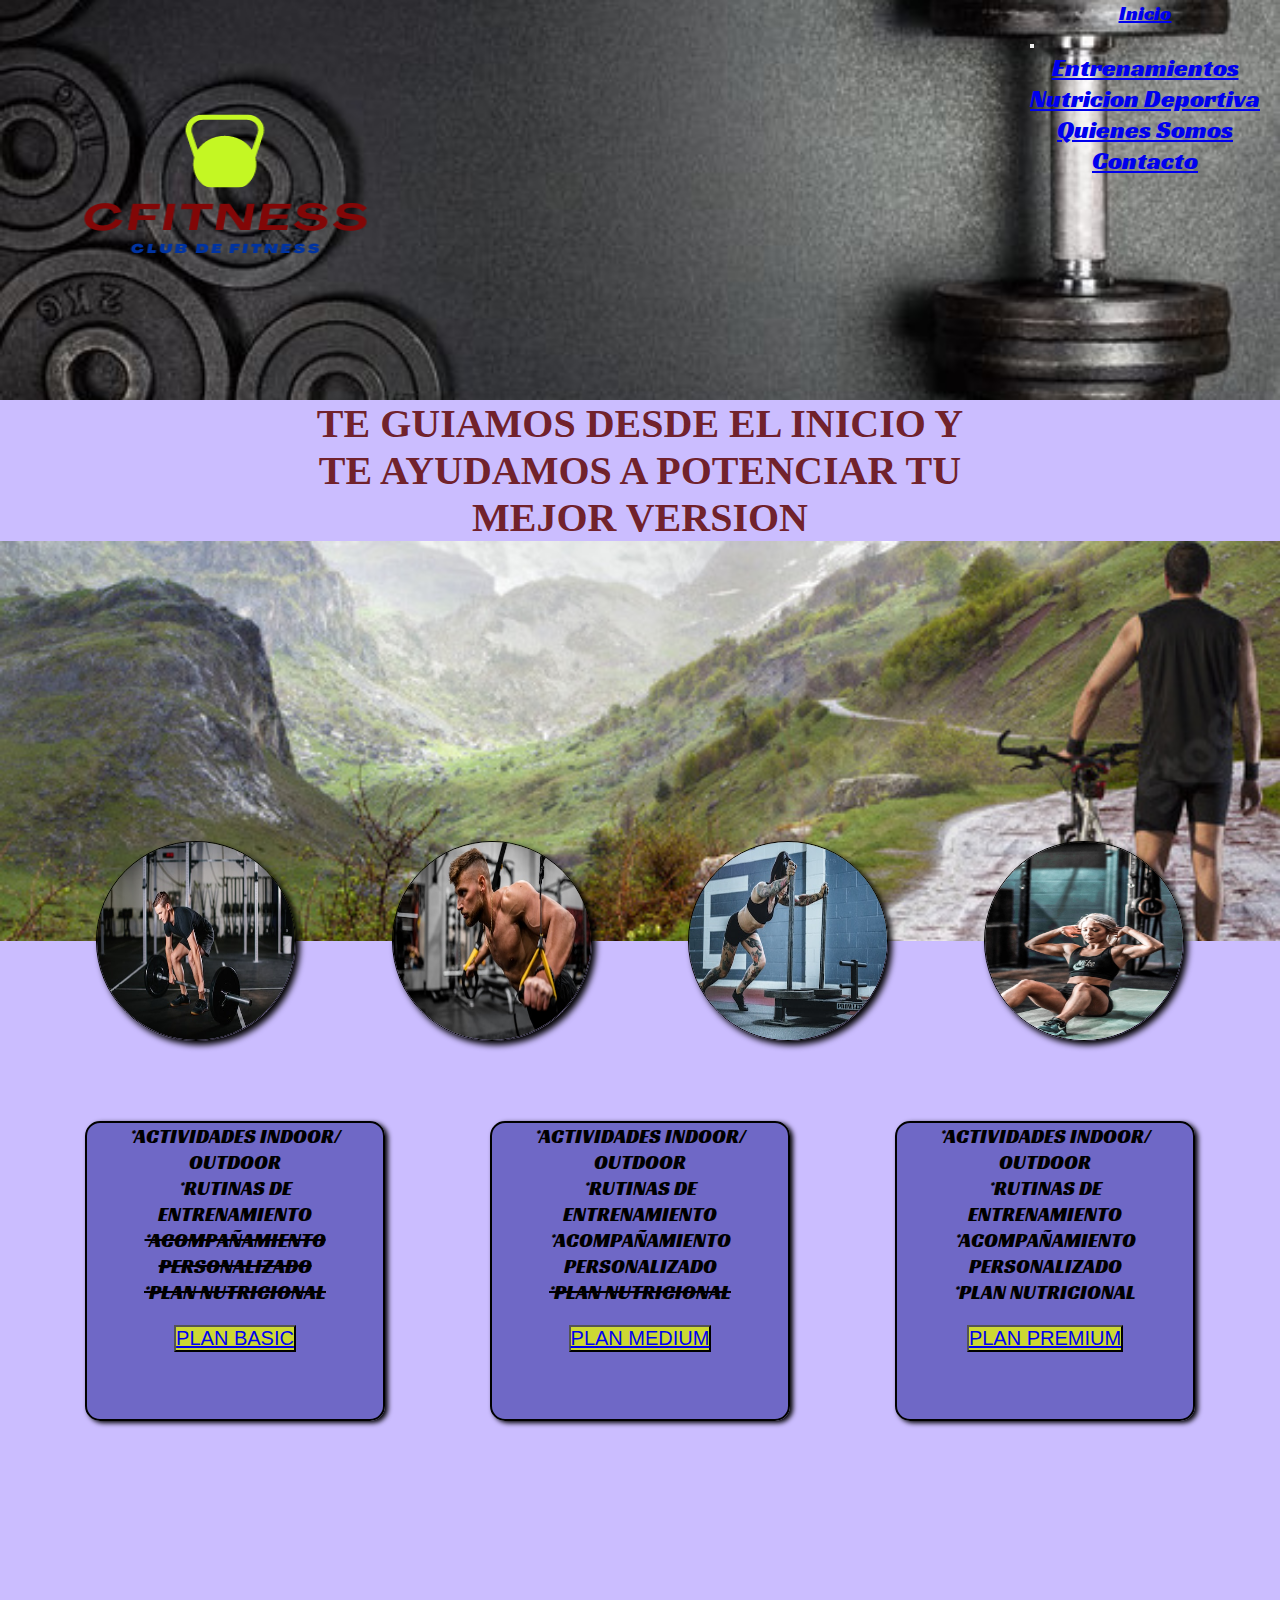
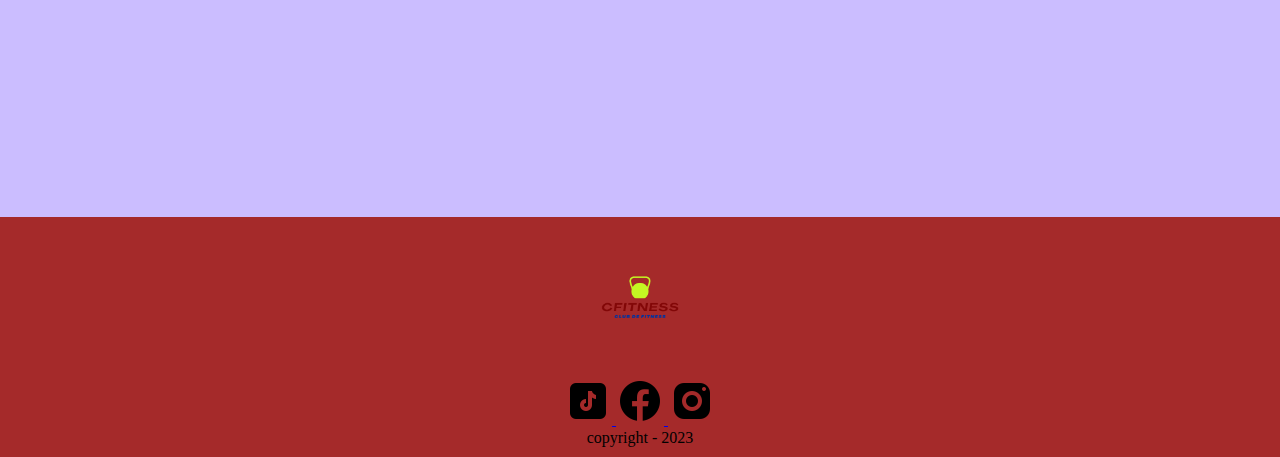
<file: index.html>
<!DOCTYPE html>
<html lang="en">
<head>
    <meta charset="UTF-8">
    <meta name="viewport" content="width=device-width, initial-scale=1.0">
    <meta name="keywords" content="Deporte, ejercicios, correr, trotar, gym, entrenador personal, entrenamiento personalizado">
    <meta name="description" content="Nuestra plataforma ofrece programas deportivos personalizados, consejos de expertos y seguimiento integral y nutricional para ayudarte a alcanzar tus objetivos físicos.">
    <meta name="author" content="Celeste Ruiz">
    <meta name="copyright" content="Celeste Ruiz">
    <meta property="og:title" content="Cfitness">
    <meta property="og:site_name" content="Deporte Fitness">
    <meta property="og:url" content="https://cfitnesssport.000webhostapp.com/index.html">
    <meta property="og:description" content="¡Rutinas de ejercicios! ¡Nutrición Deportiva! ¡Entrenadores con atención personalizada! Conócenos y crea la mejor versión de ti.">
    <meta property="og:type" content="website">
    <meta property="og:image" content="https://www.madridiario.es/fotos/1/251274_unnamed-2022-02-23t104201-201_thumb_722.jpg">
    <title>Inicio | Cfitness</title>
    <link rel="stylesheet" href="https://cdn.jsdelivr.net/npm/bootstrap@5.3.1/dist/css/bootstrap.min.css" rel="stylesheet" integrity="sha384-4bw+/aepP/YC94hEpVNVgiZdgIC5+VKNBQNGCHeKRQN+PtmoHDEXuppvnDJzQIu9" crossorigin="anonymous">
    <link rel="stylesheet" href="./css/style.css">
    <link rel="shortcut icon" href="./assets/imagenes/iconito.png" type="image/x-icon">
</head>     
<body>
        <header>
            <div>
                <img src="./assets/imagenes/Fitness para todos (2).png" alt="">
            </div>
            <nav class="navbar navbar-expand-lg ">
                <div class="container-fluid">
                <a href="index.html">Inicio</a>
                <button class="navbar-toggler" type="button" data-bs-toggle="collapse" data-bs-target="#navbarNav" aria-controls="navbarNav" aria-expanded="false" aria-label="Toggle navigation">
                    <span class="navbar-toggler-icon"></span>
                </button>
                <div class="collapse navbar-collapse" id="navbarNav">
                    <ul class="navbar-nav">
                <li class="nav-item">
                        <a class="nav-link" aria-current="page" href="./pages/entrenamientos.html">Entrenamientos</a>
                </li>
                <li class="nav-item">
                        <a class="nav-link" href="./pages/nutricion-deportiva.html">Nutricion Deportiva</a>
                </li>
                <li class="nav-item">
                        <a class="nav-link" href="./pages/quienes-somos.html">Quienes Somos</a>
                </li>
                <li class="nav-item">
                    <a class="nav-link" href="./pages/quienes-somos.html">Contacto</a>
                </li>
                    </ul>
                </div>
                </div>
            </nav>
        </header>
        <main>
            <section>
            <h1>TE GUIAMOS DESDE EL INICIO Y <br> TE AYUDAMOS A POTENCIAR TU <br> MEJOR VERSION</h1>
            </section>
            <section>
                <div class="fondoUno">
                    <div class="flexRedondo">
                        <img src="./assets/imagenes/photo-1605296867424-35fc25c9212a.jpeg" alt="Resistencia ">
                        <img src="./assets/imagenes/photo-1581009137042-c552e485697a.jpeg" alt="Rendimiento ">
                        <img src="./assets/imagenes/photo-1533681904393-9ab6eee7e408.jpeg" alt="Flexibilidad">
                        <img src="./assets/imagenes/photo-1624513764370-f29d72dc4e19.jpeg" alt="Constancia">
                    </div>
                </div>
            </section>

            <section class="cardContainer">
                    <div class="card">
                        <p>*ACTIVIDADES INDOOR/<br>OUTDOOR</p>
                        <p>*RUTINAS DE<br>ENTRENAMIENTO</p>
                        <p class="tachadoUno">*ACOMPAÑAMIENTO PERSONALIZADO</p>
                        <p class="tachadoUno">*PLAN NUTRICIONAL</p>
                        <button><a href="./pages/404.html" target="_self">PLAN BASIC</a></button>
                    </div>
                    
                    <div class="card">
                        <p>*ACTIVIDADES INDOOR/<br>OUTDOOR</p>
                        <p>*RUTINAS DE<br>ENTRENAMIENTO</p>
                        <p>*ACOMPAÑAMIENTO PERSONALIZADO</p>
                        <p class="tachadoUno">*PLAN NUTRICIONAL</p>
                        <button><a href="https://www.youtube.com/watch?v=Z3-Ulb8iBA4" target="_blank">PLAN MEDIUM</a></button>
                    </div>

                    <div class="card">
                        <p>*ACTIVIDADES INDOOR/<br>OUTDOOR</p>
                        <p>*RUTINAS DE<br>ENTRENAMIENTO</p>
                        <p>*ACOMPAÑAMIENTO PERSONALIZADO</p>
                        <p>*PLAN NUTRICIONAL</p>
                        <button><a href="https://www.youtube.com/watch?v=t3SuwL6GOxk&t=10s" target="_blank">PLAN PREMIUM</a></button>
                    </div>
            </section>
                    <div class="iframeIndex">
                        <iframe style="border-radius:12px" src="https://open.spotify.com/embed/track/6tC2iHfUlzB2W4ntXXL2BH?utm_source=generator" width="100%" height="352" frameBorder="0" allowfullscreen="" allow="autoplay; clipboard-write; encrypted-media; fullscreen; picture-in-picture" loading="lazy"></iframe>
                    </div>
        </main> 
        <footer>
            <section class="footer">
                <img  src="./assets/imagenes/Fitness para todos (2).png" alt="Cfitness" class="footerLogo">
                <a href="https://www.tiktok.com/@celesteruiiiz?lang=es" target="_blank">
                    <img src="./assets/imagenes/tiktok.png" alt="tik tok">
                </a>
                <a href="https://www.facebook.com/groups/1439436422962868" target="_blank">
                    <img src="./assets/imagenes/facebook-new.png" alt="Facebook">
                </a>
                <a href="https://www.instagram.com/corbacholife/" target="_blank">
                    <img src="./assets/imagenes/instagram-new.png" alt="Instagram">
                </a>
                <p>copyright - 2023</p>
            </section>
                
        </footer>
        <script src="https://cdn.jsdelivr.net/npm/@popperjs/core@2.11.8/dist/umd/popper.min.js" integrity="sha384-I7E8VVD/ismYTF4hNIPjVp/Zjvgyol6VFvRkX/vR+Vc4jQkC+hVqc2pM8ODewa9r" crossorigin="anonymous"></script>
        <script src="https://cdn.jsdelivr.net/npm/bootstrap@5.3.1/dist/js/bootstrap.min.js" integrity="sha384-Rx+T1VzGupg4BHQYs2gCW9It+akI2MM/mndMCy36UVfodzcJcF0GGLxZIzObiEfa" crossorigin="anonymous"></script>
</body>
</html>
</file>
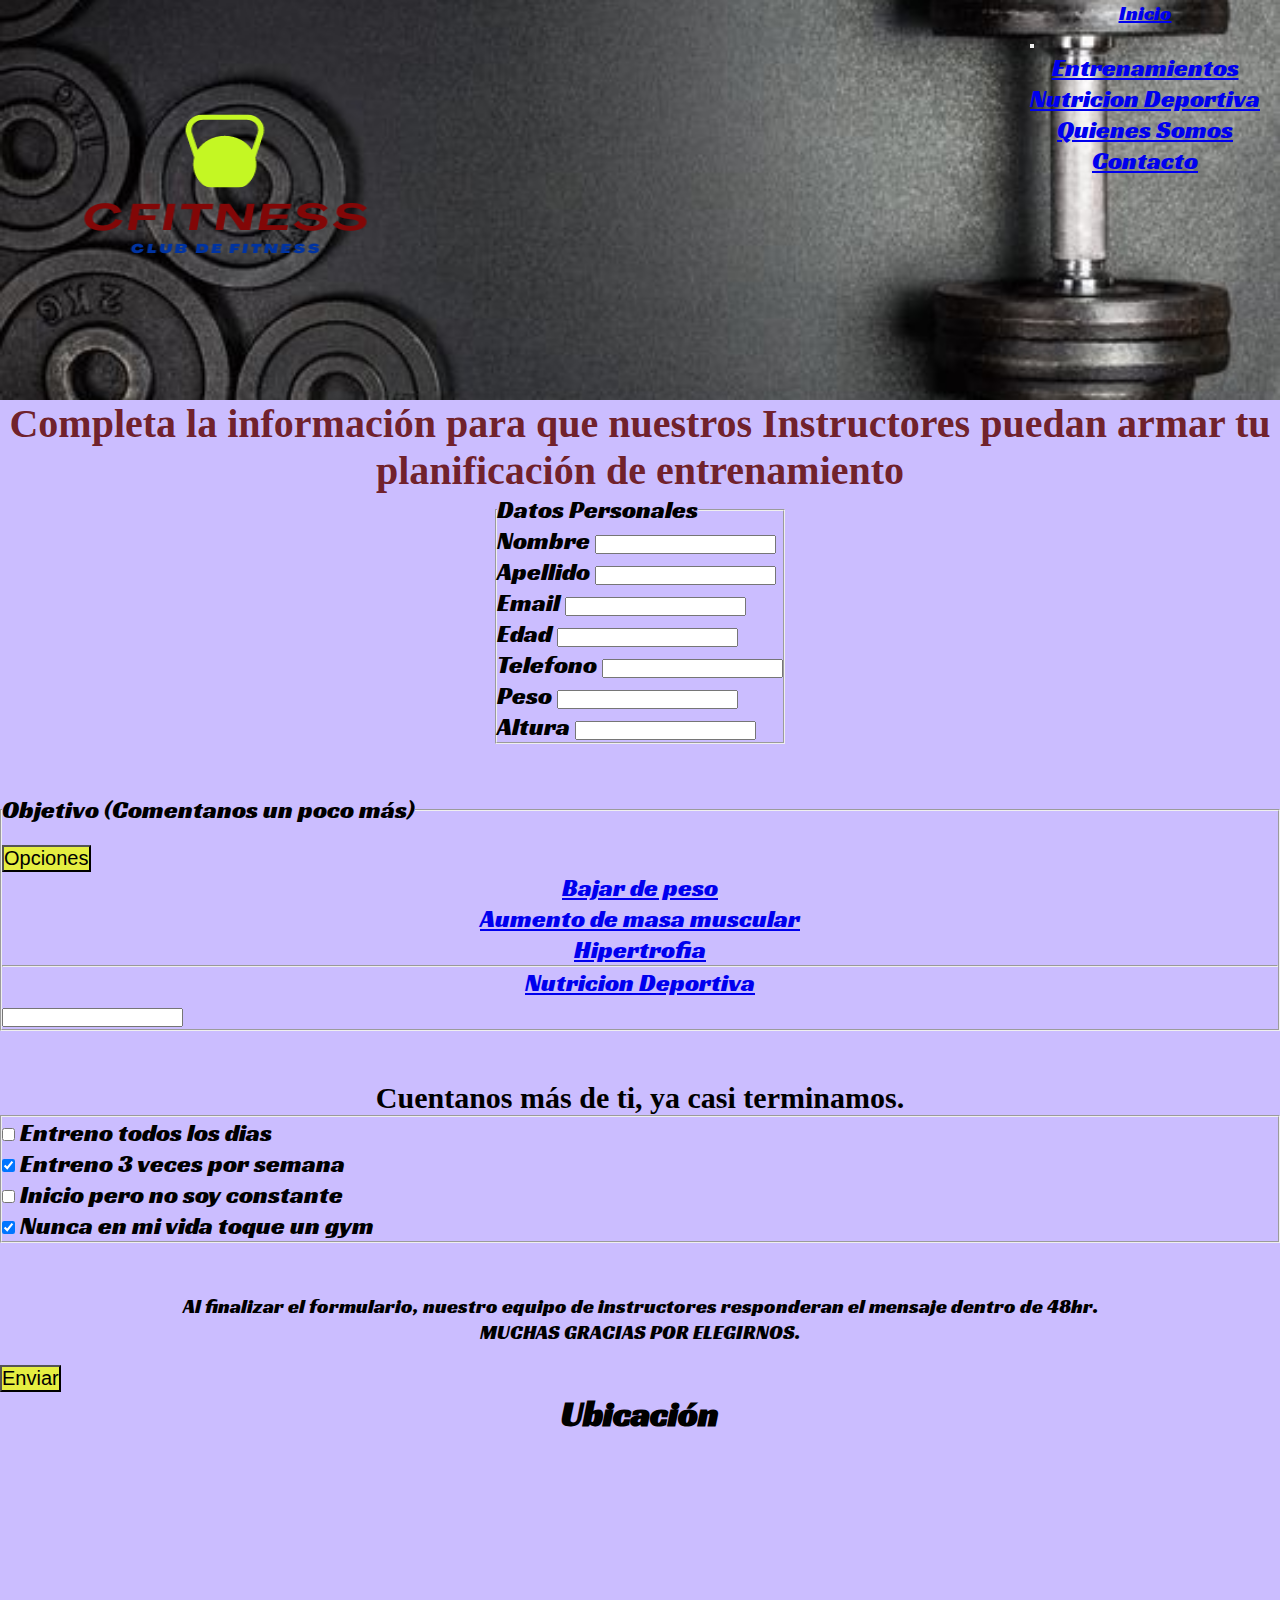
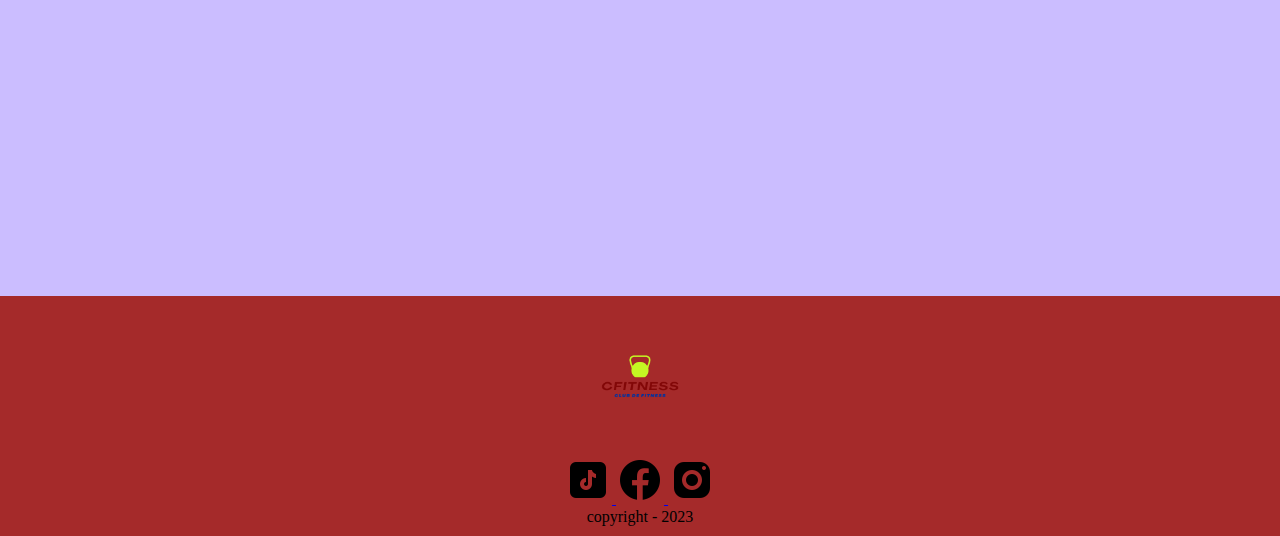
<file: pages/contacto.html>
<!DOCTYPE html>
<html lang="en">
<head>
    <meta charset="UTF-8">
    <meta name="viewport" content="width=device-width, initial-scale=1.0">
    <meta name="keywords" content="planificacion de entrenamiento, plan de ejercicios, datos fisicos, objetivos fisicos">
    <meta name="description" content="¡Conéctate con nosotros y da el primer paso hacia tu transformación fitness! ">
    <meta name="author" content="Celeste Ruiz"> 
    <meta name="copyright" content="Celeste Ruiz">
    <meta property="og:title" content="Cfitness">
    <meta property="og:site_name" content="Cfitness Sport | Contacto">
    <meta property="og:url" content="https://cfitnesssport.000webhostapp.com/pages/contacto.html">
    <meta property="og:description" content="Contáctanos e iniciemos este camino del deporte de la mano de Profesionales.">
    <meta property="og:type" content="website">
    <meta property="og:image" content="https://media.istockphoto.com/id/1077291642/es/foto/pesas-de-gimnasio-con-metal-negro-pesa-1-kg-y-2kg-en-fondo-negro-con-espacio-de-copia.jpg?s=1024x1024&w=is&k=20&c=JuGifJyFSyHt3i9dUcUXGyq0UMA5Cm2yCG8oKTL_HTc=">
    <title>Contacto | Cfitness</title>
    <link rel="stylesheet" href="https://cdn.jsdelivr.net/npm/bootstrap@5.3.1/dist/css/bootstrap.min.css" rel="stylesheet" integrity="sha384-4bw+/aepP/YC94hEpVNVgiZdgIC5+VKNBQNGCHeKRQN+PtmoHDEXuppvnDJzQIu9" crossorigin="anonymous">
    <link rel="stylesheet" href="../css/style.css">
    <link rel="shortcut icon" href="../assets/imagenes/iconito.png" type="image/x-icon">
</head>
<body>
    <header>
        <div>
            <a href="../index.html">
                <img src="../assets/imagenes/Fitness para todos (2).png" alt="Logo">
            </a>
        </div>
            <nav class="navbar navbar-expand-lg ">
                <div class="container-fluid">
                <a href="../index.html">Inicio</a>
                <button class="navbar-toggler" type="button" data-bs-toggle="collapse" data-bs-target="#navbarNav" aria-controls="navbarNav" aria-expanded="false" aria-label="Toggle navigation">
                    <span class="navbar-toggler-icon"></span>
                </button>
                <div class="collapse navbar-collapse" id="navbarNav">
                    <ul class="navbar-nav">
                <li class="nav-item">
                        <a class="nav-link" aria-current="page" href="entrenamientos.html">Entrenamientos</a>
                </li>
                <li class="nav-item">
                        <a class="nav-link" href="nutricion-deportiva.html">Nutricion Deportiva</a>
                </li>
                <li class="nav-item">
                        <a class="nav-link" href="quienes-somos.html">Quienes Somos</a>
                </li>
                <li class="nav-item">
                    <a class="nav-link" href="contacto.html">Contacto</a>
                </li>
                    </ul>
                </div>
                </div>
            </nav>
    </header>
    <main>
        <h1>
            Completa la información para que nuestros Instructores puedan armar tu planificación de entrenamiento
        </h1>
            <form action="#" class="formularioUno">
            <fieldset>
                <legend>Datos Personales</legend>
                <div class="input-group">
                    <span class="input-group-text">Nombre</span>
                    <input type="text" aria-label="First name" class="form-control">
                    </div>
                    <div class="input-group">
                        <span class="input-group-text">Apellido</span>
                        <input type="text" aria-label="Last name" class="form-control">
                    </div>
                    <div class="input-group">
                        <span class="input-group-text">Email</span>
                        <input type="text" aria-label="First name" class="form-control">
                    </div>
                    <div class="input-group">
                        <span class="input-group-text">Edad</span>
                        <input type="text" aria-label="First name" class="form-control">
                    </div>
                    <div class="input-group">
                        <span class="input-group-text">Telefono</span>
                        <input type="text" aria-label="First name" class="form-control">
                    </div>
                    <div class="input-group">
                        <span class="input-group-text">Peso</span>
                        <input type="text" aria-label="First name" class="form-control">
                    </div>
                    <div class="input-group">
                        <span class="input-group-text">Altura</span>
                        <input type="text" aria-label="First name" class="form-control">
                    </div>
        </form>
            </fieldset>
        <form action="#" class="formularioDos ">
            <fieldset>
                <legend>Objetivo (Comentanos un poco más)</legend>
                <div class="input-group mb-3">
                    <button class="btn btn-outline-secondary dropdown-toggle" type="button" data-bs-toggle="dropdown" aria-expanded="false">Opciones</button>
                    <ul class="dropdown-menu">
                        <li><a class="dropdown-item" href="#">Bajar de peso</a></li>
                        <li><a class="dropdown-item" href="#">Aumento de masa muscular</a></li>
                        <li><a class="dropdown-item" href="#">Hipertrofia</a></li>
                        <li><hr class="dropdown-divider"></li>
                        <li><a class="dropdown-item" href="#">Nutricion Deportiva</a></li>
                    </ul>
                    <input type="text" class="form-control" aria-label="Text input with dropdown button">
                </div>
            </fieldset>         
        </form>
            <h2 class="cuentanosMas">Cuentanos más de ti, ya casi terminamos.</h2>
            <form action="#" class="formularioTres">
                <fieldset>
                    <div class="form-check form-switch">
                        <input class="form-check-input" type="checkbox" role="switch" id="flexSwitchCheckDefault">
                        <label class="form-check-label" for="flexSwitchCheckDefault">Entreno todos los dias</label>
                    </div>
                    <div class="form-check form-switch">
                        <input class="form-check-input" type="checkbox" role="switch" id="flexSwitchCheckChecked" checked>
                        <label class="form-check-label" for="flexSwitchCheckChecked">Entreno 3 veces por semana</label>
                    </div>
                    <div class="form-check form-switch">
                        <input class="form-check-input" type="checkbox" role="switch" id="flexSwitchCheckDefault">
                        <label class="form-check-label" for="flexSwitchCheckDefault">Inicio pero no soy constante</label>
                    </div>
                    <div class="form-check form-switch">
                        <input class="form-check-input" type="checkbox" role="switch" id="flexSwitchCheckChecked" checked>
                        <label class="form-check-label" for="flexSwitchCheckChecked">Nunca en mi vida toque un gym</label>
                    </div>
                </fieldset>
            </form>
            <p class="textoDiez">Al finalizar el formulario, nuestro equipo de instructores responderan el mensaje dentro de 48hr. <br>MUCHAS GRACIAS POR ELEGIRNOS.</p>
            <div class="sticky-lg-bottom">
            <button type="button" class="btn btn-success">Enviar</button>
            </div>
        </form>
        <h3 class="tituloDiez ">Ubicación</h3>
        <div class="iframeMap">
            <iframe src="https://www.google.com/maps/embed?pb=!1m18!1m12!1m3!1d3287.1921844545273!2d-58.48965652509224!3d-34.523358572983206!2m3!1f0!2f0!3f0!3m2!1i1024!2i768!4f13.1!3m3!1m2!1s0x95bcb135fc6461b5%3A0x771d8f438571a9d9!2sSportClub%20Vicente%20L%C3%B3pez!5e0!3m2!1ses-419!2sar!4v1689635465106!5m2!1ses-419!2sar" width="600" height="450" style="border:0;" allowfullscreen="" loading="lazy" referrerpolicy="no-referrer-when-downgrade"></iframe>
        </div>
    </main>
    <footer>
        <section class="footer">
            <img  src="../assets/imagenes/Fitness para todos (2).png" alt="Cfitness" class="footerLogo">
            <a href="https://www.tiktok.com/@celesteruiiiz?lang=es" target="_blank">
                <img src="../assets/imagenes/tiktok.png" alt="tik tok">
            </a>
            <a href="https://www.facebook.com/groups/1439436422962868" target="_blank">
                <img src="../assets/imagenes/facebook-new.png" alt="Facebook">
            </a>
            <a href="https://www.instagram.com/corbacholife/" target="_blank">
                <img src="../assets/imagenes/instagram-new.png" alt="Instagram">
            </a>  
            <p>copyright - 2023</p>
        </section>
    </footer>
    <script src="https://cdn.jsdelivr.net/npm/@popperjs/core@2.11.8/dist/umd/popper.min.js" integrity="sha384-I7E8VVD/ismYTF4hNIPjVp/Zjvgyol6VFvRkX/vR+Vc4jQkC+hVqc2pM8ODewa9r" crossorigin="anonymous"></script>
    <script src="https://cdn.jsdelivr.net/npm/bootstrap@5.3.1/dist/js/bootstrap.min.js" integrity="sha384-Rx+T1VzGupg4BHQYs2gCW9It+akI2MM/mndMCy36UVfodzcJcF0GGLxZIzObiEfa" crossorigin="anonymous"></script>
</body>
</html>
</file>
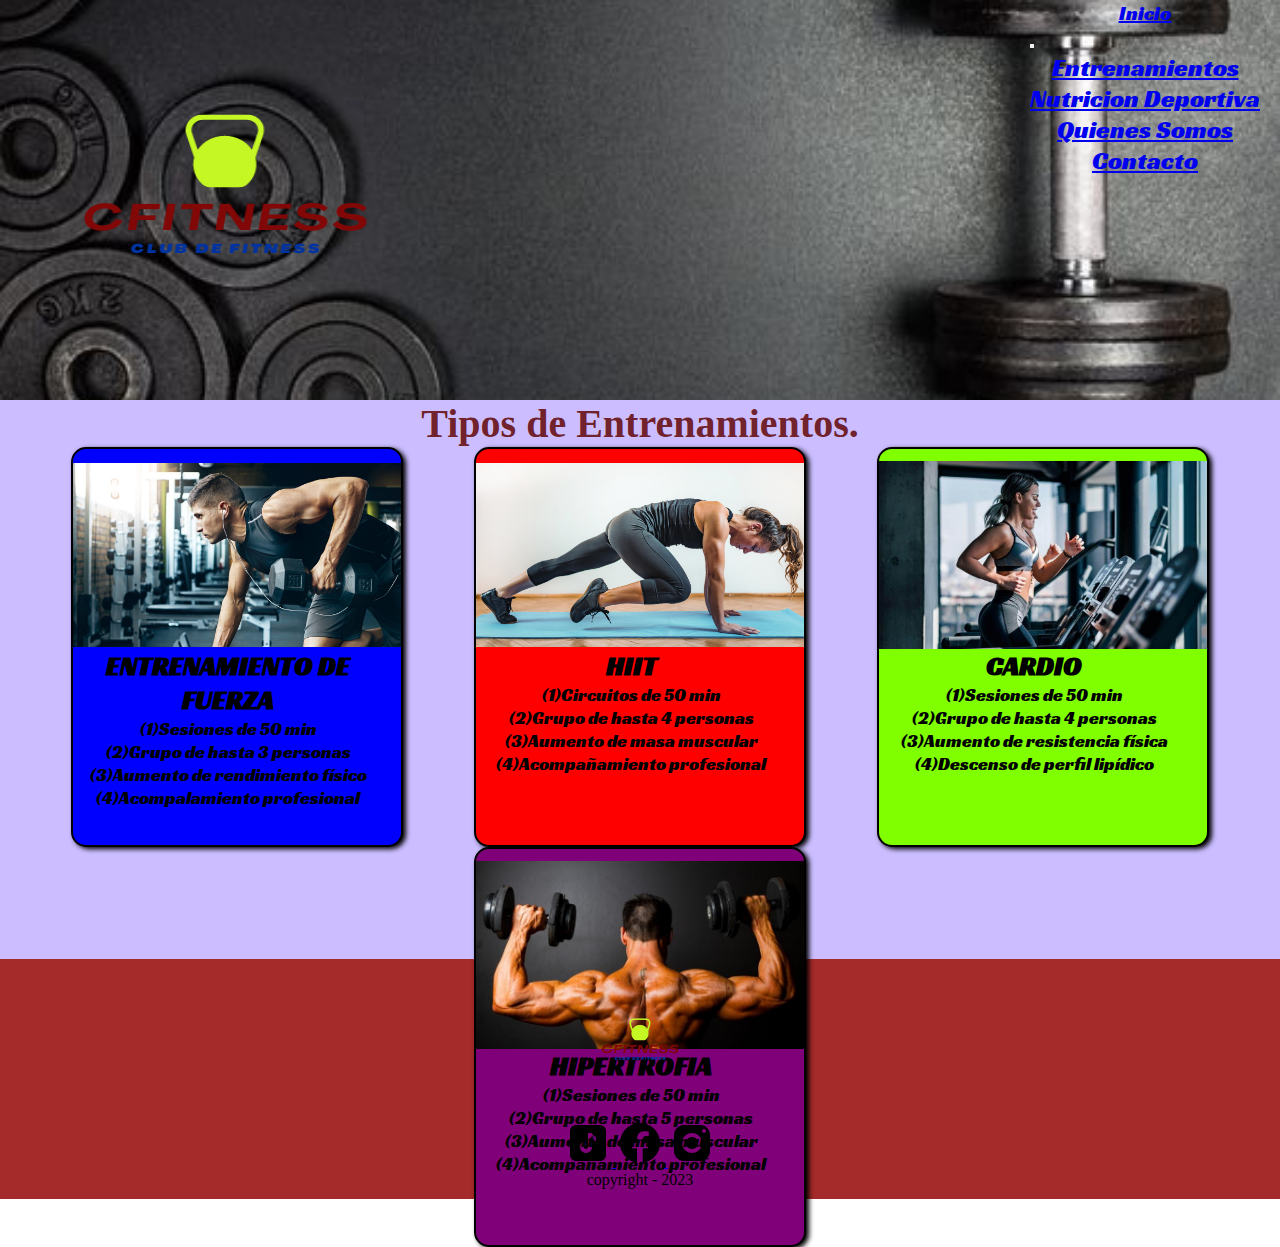
<file: pages/entrenamientos.html>
<!DOCTYPE html>
<html lang="en">
<head>
    <meta charset="UTF-8">
    <meta name="viewport" content="width=device-width, initial-scale=1.0">
    <meta name="keywords" content="Entrenamiento, cardio, hipertrofia, reduccion de grasa, musculos">
    <meta name="description" content="Logra tus objetivos con entrenamiento cardio, hipertrofia, HIIT y fuerza. Siempre bajo la supervisión de un profesional.">
    <meta name="author" content="Celeste Ruiz"> 
    <meta name="copyright" content="Celeste Ruiz">
    <meta property="og:title" content="Cfitness">
    <meta property="og:site_name" content="Cfitness Sport | Entrenamientos">
    <meta property="og:url" content="https://cfitnesssport.000webhostapp.com/pages/entrenamientos.html">
    <meta property="og:description" content="Depende de tus objetivos, planificamos el tipo de entrenamiento perfecto para ti.">
    <meta property="og:type" content="website">
    <meta property="og:image" content="https://www.cambiatufisico.com/wp-content/uploads/rutina-de-entrenamiento-696x501.jpg.webp">    
    <title>Entrenamientos | Cfitness</title>
    <link rel="stylesheet" href="https://cdn.jsdelivr.net/npm/bootstrap@5.3.1/dist/css/bootstrap.min.css" rel="stylesheet" integrity="sha384-4bw+/aepP/YC94hEpVNVgiZdgIC5+VKNBQNGCHeKRQN+PtmoHDEXuppvnDJzQIu9" crossorigin="anonymous">
    <link rel="stylesheet" href="../css/style.css">
    <link rel="shortcut icon" href="../assets/imagenes/iconito.png" type="image/x-icon">
</head>
<body">
    <header>
        <div>
            <a href="../index.html">
                <img src="../assets/imagenes/Fitness para todos (2).png" alt="Logo">
            </a>
        </div>
        <nav class="navbar navbar-expand-lg ">
            <div class="container-fluid">
            <a href="../index.html">Inicio</a>
            <button class="navbar-toggler" type="button" data-bs-toggle="collapse" data-bs-target="#navbarNav" aria-controls="navbarNav" aria-expanded="false" aria-label="Toggle navigation">
                <span class="navbar-toggler-icon"></span>
            </button>
            <div class="collapse navbar-collapse" id="navbarNav">
                <ul class="navbar-nav">
            <li class="nav-item">
                    <a class="nav-link" aria-current="page" href="entrenamientos.html">Entrenamientos</a>
            </li>
            <li class="nav-item">
                    <a class="nav-link" href="nutricion-deportiva.html">Nutricion Deportiva</a>
            </li>
            <li class="nav-item">
                    <a class="nav-link" href="quienes-somos.html">Quienes Somos</a>
            </li>
            <li class="nav-item">
                <a class="nav-link" href="contacto.html">Contacto</a>
            </li>
                </ul>
            </div>
            </div>
        </nav>
    </header>
    <main>
        <div>
            <h1>Tipos de Entrenamientos.</h1>
        </div>
        <section class="cardEntrenamientocontainer">
            <div class="cardE fuerza">
                <div class="cardImg">
                    <img src="../assets/imagenes/imagenfuerza.jpg" alt="FUERZA">
                </div>
                <div class="cardInfo">
                    <h2>ENTRENAMIENTO DE FUERZA</h2>
                    <ul class="listaUno">
                        <li>(1)Sesiones de 50 min</li>
                        <li>(2)Grupo de hasta 3 personas</li>
                        <li>(3)Aumento de rendimiento físico</li>
                        <li>(4)Acompalamiento profesional</li>
                    </ul>
                </div>
            </div>
            <div class="cardE hiit">
                <div class="cardImg">
                    <img src="../assets/imagenes/hiitimagen.jpg" alt="HIIT">
                </div>
                <div class="cardInfo">
                    <h2>HIIT</h2>
                    <ul>
                        <li>(1)Circuitos de 50 min</li>
                        <li>(2)Grupo de hasta 4 personas</li>
                        <li>(3)Aumento de masa muscular</li>
                        <li>(4)Acompañamiento profesional</li>
                    </ul>
                </div>
            </div>              
            <div class="cardE cardio">
                <div class="cardImg">
                    <img src="../assets/imagenes/cardioimagen.jpg" alt="CARDIO">
                </div>
                <div class="cardInfo">
                    <h2>CARDIO</h2>
                    <ul>
                        <li>(1)Sesiones de 50 min</li>
                        <li>(2)Grupo de hasta 4 personas</li>
                        <li>(3)Aumento de resistencia física</li>
                        <li>(4)Descenso de perfil lipídico</li>
                    </ul>
                </div>
            </div>
            <div class="cardE hipertrofia">
                <div class="cardImg">
                    <img src="../assets/imagenes/imagenhiper.jpg" alt="HIPERTROFIA">
                </div>
                <div class="cardInfo">
                    <h2>HIPERTROFIA</h2>
                    <ul>
                        <li>(1)Sesiones de 50 min</li>
                        <li>(2)Grupo de hasta 5 personas</li>
                        <li>(3)Aumento de masa muscular</li>
                        <li>(4)Acompañamiento profesional</li>
                    </ul>
                </div>
            </div>
        </section>
    </main>
    <footer>
        <section class="footer">
            <img  src="../assets/imagenes/Fitness para todos (2).png" alt="Cfitness" class="footerLogo">
            <a href="https://www.tiktok.com/@celesteruiiiz?lang=es" target="_blank">
                <img src="../assets/imagenes/tiktok.png" alt="tik tok">
            </a>
            <a href="https://www.facebook.com/groups/1439436422962868" target="_blank">
                <img src="../assets/imagenes/facebook-new.png" alt="Facebook">
            </a>
            <a href="https://www.instagram.com/corbacholife/" target="_blank">
                <img src="../assets/imagenes/instagram-new.png" alt="Instagram">
            </a>  
            <p>copyright - 2023</p>
        </section>
    </footer>
    <script src="https://cdn.jsdelivr.net/npm/@popperjs/core@2.11.8/dist/umd/popper.min.js" integrity="sha384-I7E8VVD/ismYTF4hNIPjVp/Zjvgyol6VFvRkX/vR+Vc4jQkC+hVqc2pM8ODewa9r" crossorigin="anonymous"></script>
    <script src="https://cdn.jsdelivr.net/npm/bootstrap@5.3.1/dist/js/bootstrap.min.js" integrity="sha384-Rx+T1VzGupg4BHQYs2gCW9It+akI2MM/mndMCy36UVfodzcJcF0GGLxZIzObiEfa" crossorigin="anonymous"></script>
</body>
</html>
</file>
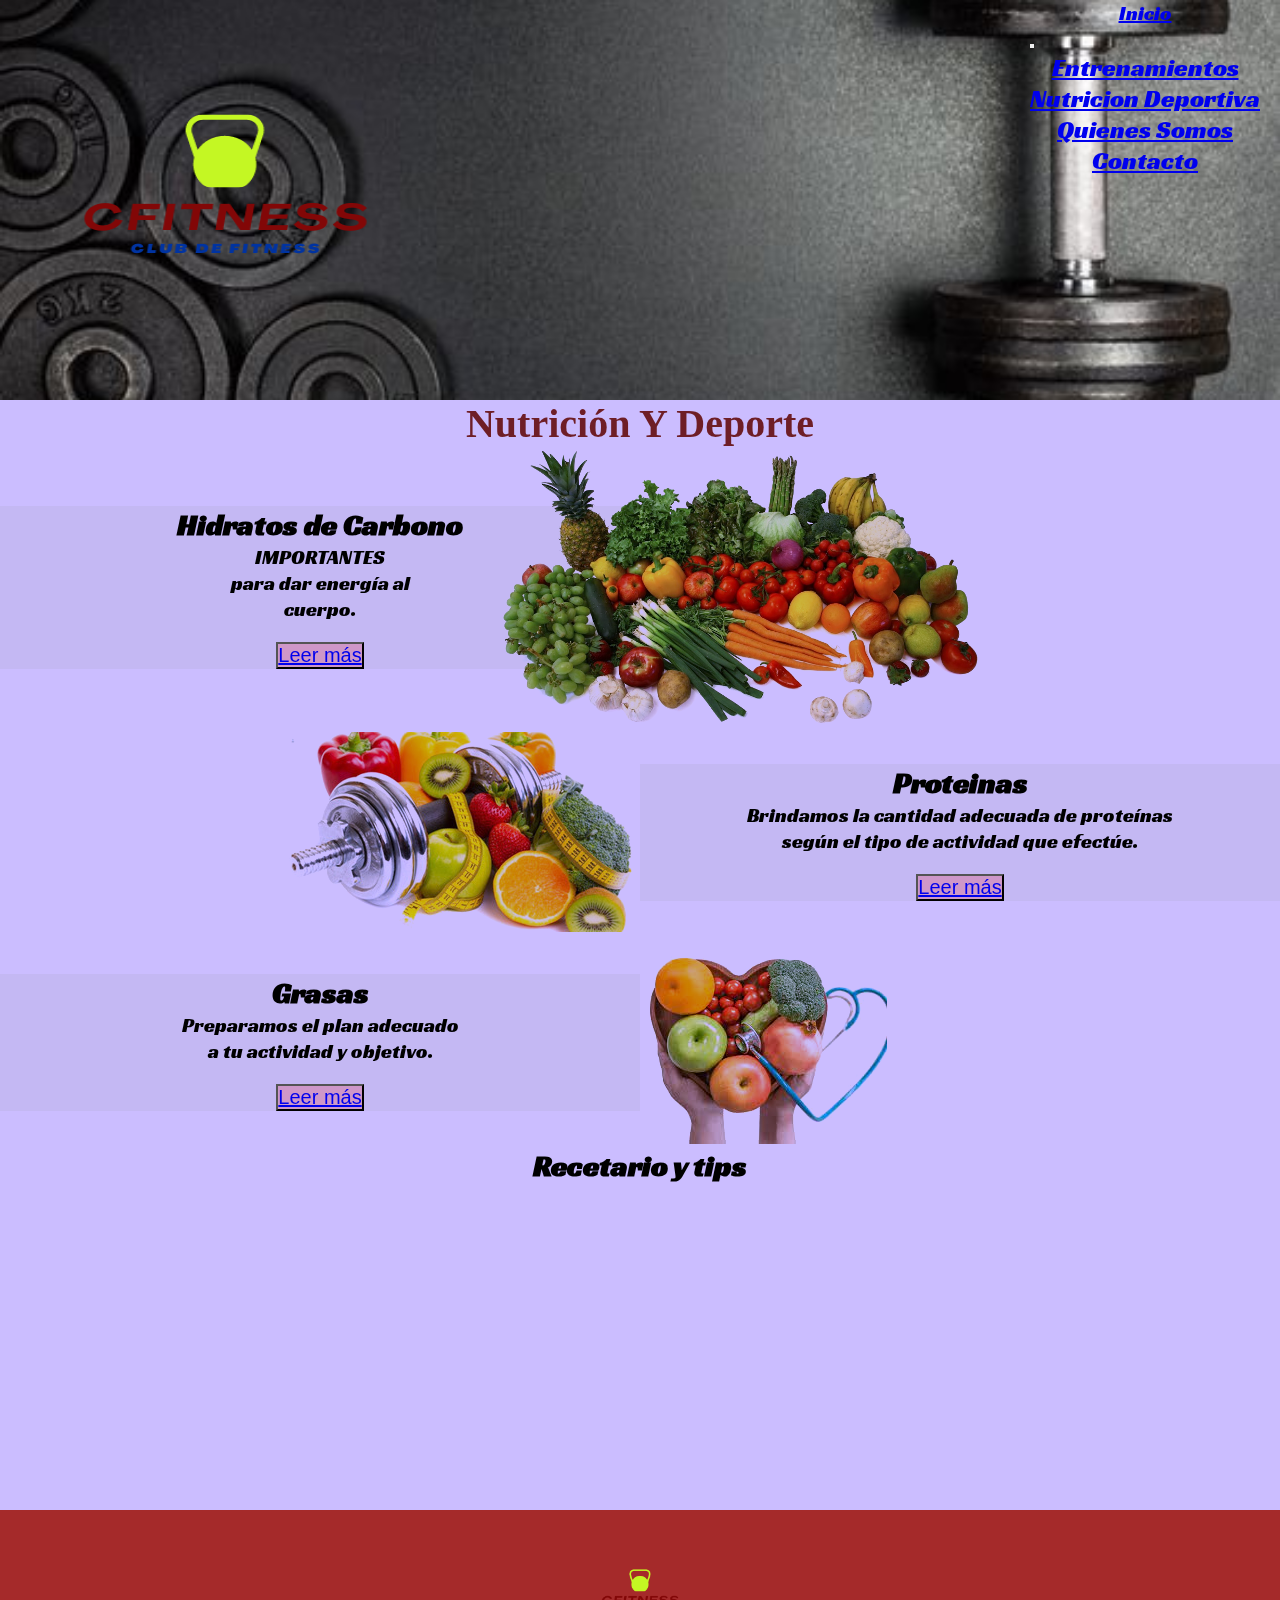
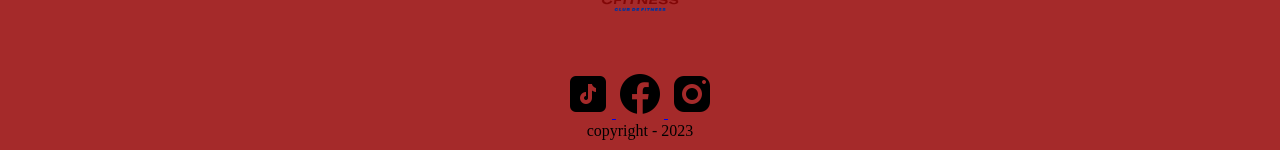
<file: pages/nutricion-deportiva.html>
<!DOCTYPE html>
<html lang="en">
<head>
    <meta charset="UTF-8">
    <meta name="viewport" content="width=device-width, initial-scale=1.0">
    <meta name="keywords" content="bajar de peso,comida, nutritiva, proteina, carbohidratos, deficit calorico, calorias, nutricion">
    <meta name="description" content="Optimiza tu rendimiento con la nutrición deportiva adecuada. Descubre consejos de alimentación y planes personalizados diseñados por nutricionistas expertos para tus objetivos fitness. ">
    <meta name="author" content="Celeste Ruiz"> 
    <meta name="copyright" content="Celeste Ruiz">
    <meta property="og:title" content="Cfitness">
    <meta property="og:site_name" content="Cfitness Sport | Nutrición Deportiva">
    <meta property="og:url" content="https://cfitnesssport.000webhostapp.com/pages/nutricion-deportiva.html">
    <meta property="og:description" content="Recetas, tips y lo más importante; Profesionales altamente capacitados para armar una dieta a tu medida.">
    <meta property="og:type" content="website">
    <meta property="og:image" content="https://www.finut.org/wp-content/uploads/2022/01/Corazon-de-frutas-1-1.png">
    <title>Nutricion Deportiva | Cfitness</title>
    <link rel="stylesheet" href="https://cdn.jsdelivr.net/npm/bootstrap@5.3.1/dist/css/bootstrap.min.css" rel="stylesheet" integrity="sha384-4bw+/aepP/YC94hEpVNVgiZdgIC5+VKNBQNGCHeKRQN+PtmoHDEXuppvnDJzQIu9" crossorigin="anonymous">
    <link rel="stylesheet" href="../css/style.css">
    <link rel="shortcut icon" href="../assets/imagenes/iconito.png" type="image/x-icon">
</head>
<body>
    <header>
        <div>
            <a href="../index.html">
                <img src="../assets/imagenes/Fitness para todos (2).png" alt="Logo">
            </a>
        </div>
        <nav class="navbar navbar-expand-lg ">
            <div class="container-fluid">
            <a href="../index.html">Inicio</a>
            <button class="navbar-toggler" type="button" data-bs-toggle="collapse" data-bs-target="#navbarNav" aria-controls="navbarNav" aria-expanded="false" aria-label="Toggle navigation">
                <span class="navbar-toggler-icon"></span>
            </button>
            <div class="collapse navbar-collapse" id="navbarNav">
                <ul class="navbar-nav">
            <li class="nav-item">
                    <a class="nav-link" aria-current="page" href="entrenamientos.html">Entrenamientos</a>
            </li>
            <li class="nav-item">
                    <a class="nav-link" href="nutricion-deportiva.html">Nutricion Deportiva</a>
            </li>
            <li class="nav-item">
                    <a class="nav-link" href="quienes-somos.html">Quienes Somos</a>
            </li>
            <li class="nav-item">
                <a class="nav-link" href="contacto.html">Contacto</a>
            </li>
                </ul>
            </div>
            </div>
        </nav>
    </header>
    <main>
        <h1>Nutrición Y Deporte</h1>
        <section class="cardGrid">
            <div class="seccionHdc">
                <h2>Hidratos de Carbono</h2>        
                <p>IMPORTANTES <br>para dar energía al <br>cuerpo.</p>
                <button> <a href="#">Leer más</a></button>
            </div>
            <div class="imgNutricionuno">
                <img src="../assets/imagenes/200000004.png" alt="Nutricion deportiva"> 
            </div>
            <div class="imgNutriciondos">
                <img src="../assets/imagenes/8c4ed3786fdcf97eb8ab3c439a7e9d92.jpg" alt="Nutricion deportiva">
            </div>
            <div class="seccionProteinas">
                <h2>Proteinas</h2>
                <p>Brindamos la cantidad adecuada de proteínas <br> según el tipo de actividad que efectúe.</p>
                <button><a href="#">Leer más</a></button>
            </div>
            <div class="seccionGrasas">
                <h2>Grasas</h2>
                <p>Preparamos el plan adecuado <br> a tu actividad y objetivo.</p>
                <button><a href="#">Leer más</a></button>
            </div>
            <div class="imgNutriciontres">
                <img src="../assets/imagenes/corazon.jpeg" alt="Nutricion Deportiva">
            </div>
        </section>
        <section class="seccionRecetario">
            <h3>Recetario y tips</h3>
        <div class="iframeUno">
            <iframe width="560" height="315" src="https://www.youtube.com/embed/2ELsB6mVPgg" title="YouTube video player" frameborder="0" allow="accelerometer; autoplay; clipboard-write; encrypted-media; gyroscope; picture-in-picture; web-share" allowfullscreen></iframe>
        </div>
        </section>      
    </main>
    <footer>
        <section class="footer">
            <img  src="../assets/imagenes/Fitness para todos (2).png" alt="Cfitness" class="footerLogo">
            <a href="https://www.tiktok.com/@celesteruiiiz?lang=es" target="_blank">
                <img src="../assets/imagenes/tiktok.png" alt="tik tok">
            </a>
            <a href="https://www.facebook.com/groups/1439436422962868" target="_blank">
                <img src="../assets/imagenes/facebook-new.png" alt="Facebook">
            </a>
            <a href="https://www.instagram.com/corbacholife/" target="_blank">
                <img src="../assets/imagenes/instagram-new.png" alt="Instagram">
            </a>  
            <p>copyright - 2023</p>
        </section>
    </footer>
    <script src="https://cdn.jsdelivr.net/npm/@popperjs/core@2.11.8/dist/umd/popper.min.js" integrity="sha384-I7E8VVD/ismYTF4hNIPjVp/Zjvgyol6VFvRkX/vR+Vc4jQkC+hVqc2pM8ODewa9r" crossorigin="anonymous"></script>
    <script src="https://cdn.jsdelivr.net/npm/bootstrap@5.3.1/dist/js/bootstrap.min.js" integrity="sha384-Rx+T1VzGupg4BHQYs2gCW9It+akI2MM/mndMCy36UVfodzcJcF0GGLxZIzObiEfa" crossorigin="anonymous"></script>
</body>
</html>
</file>
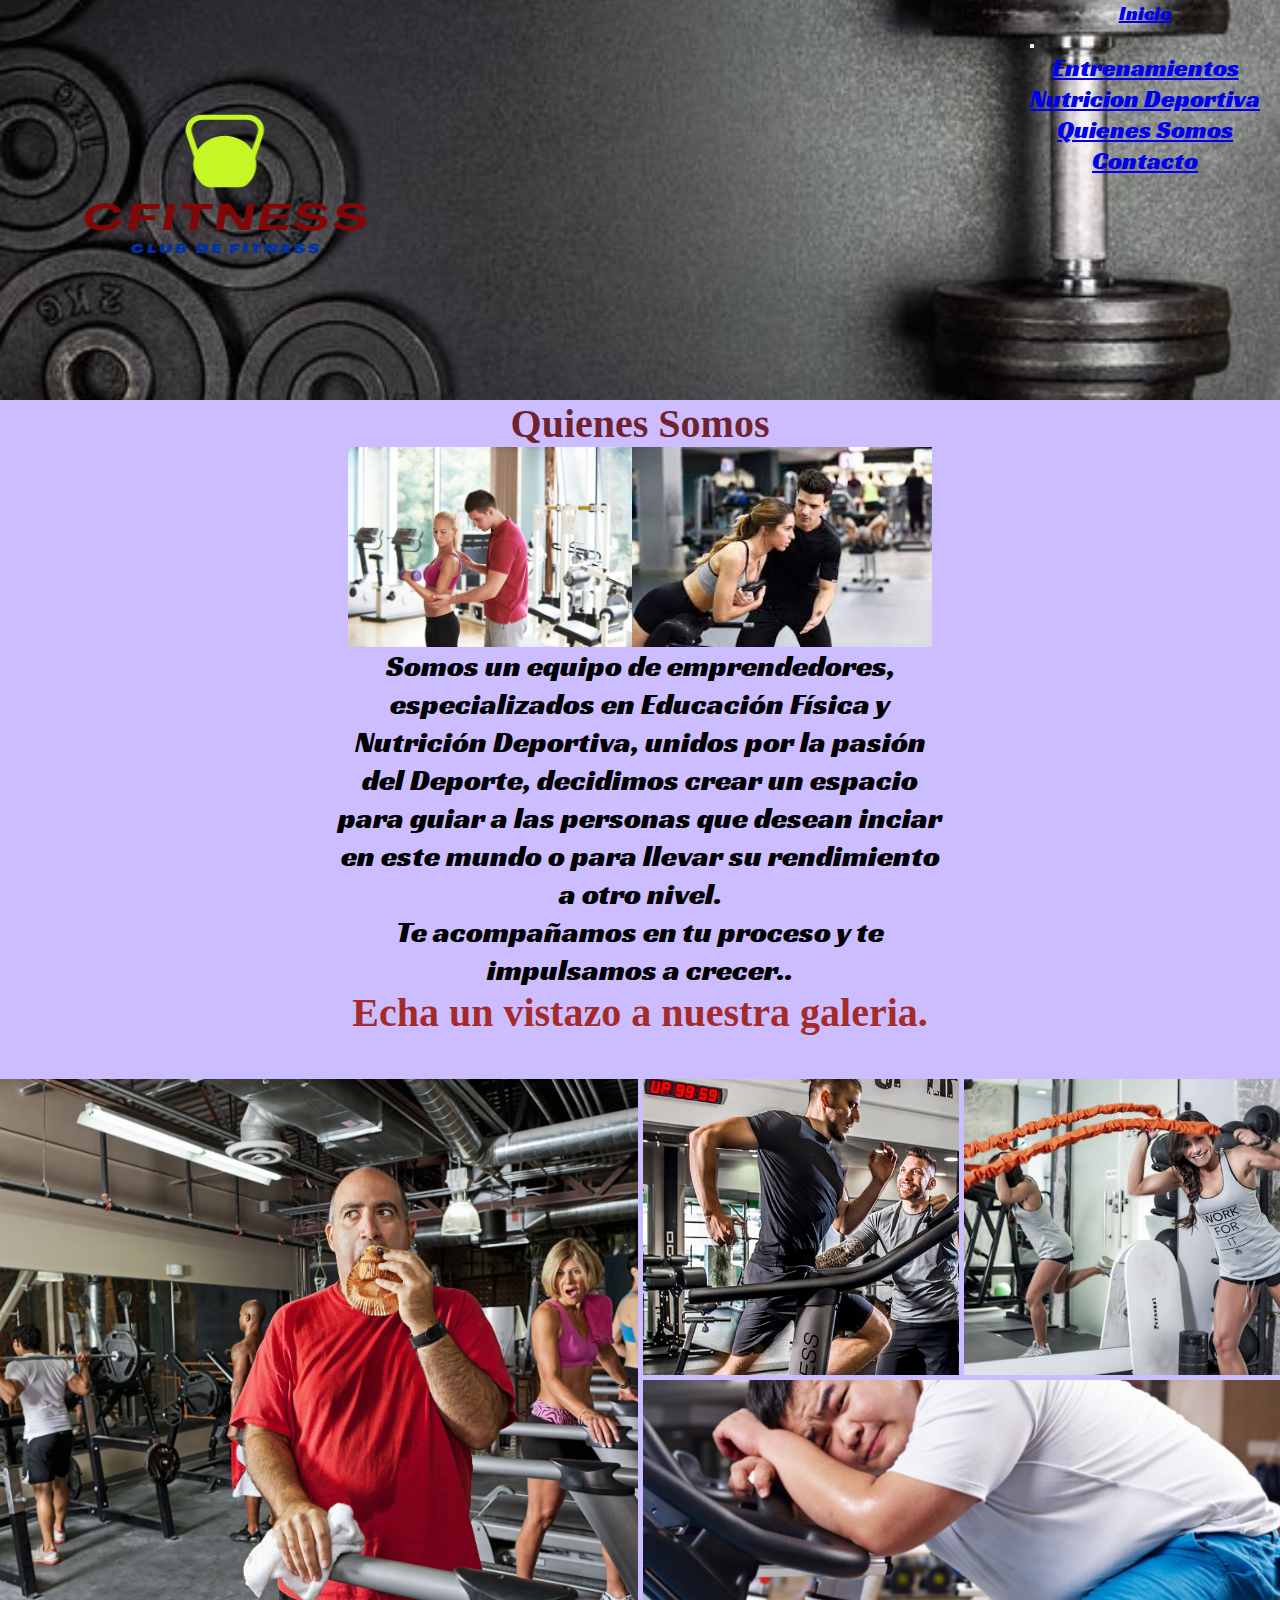
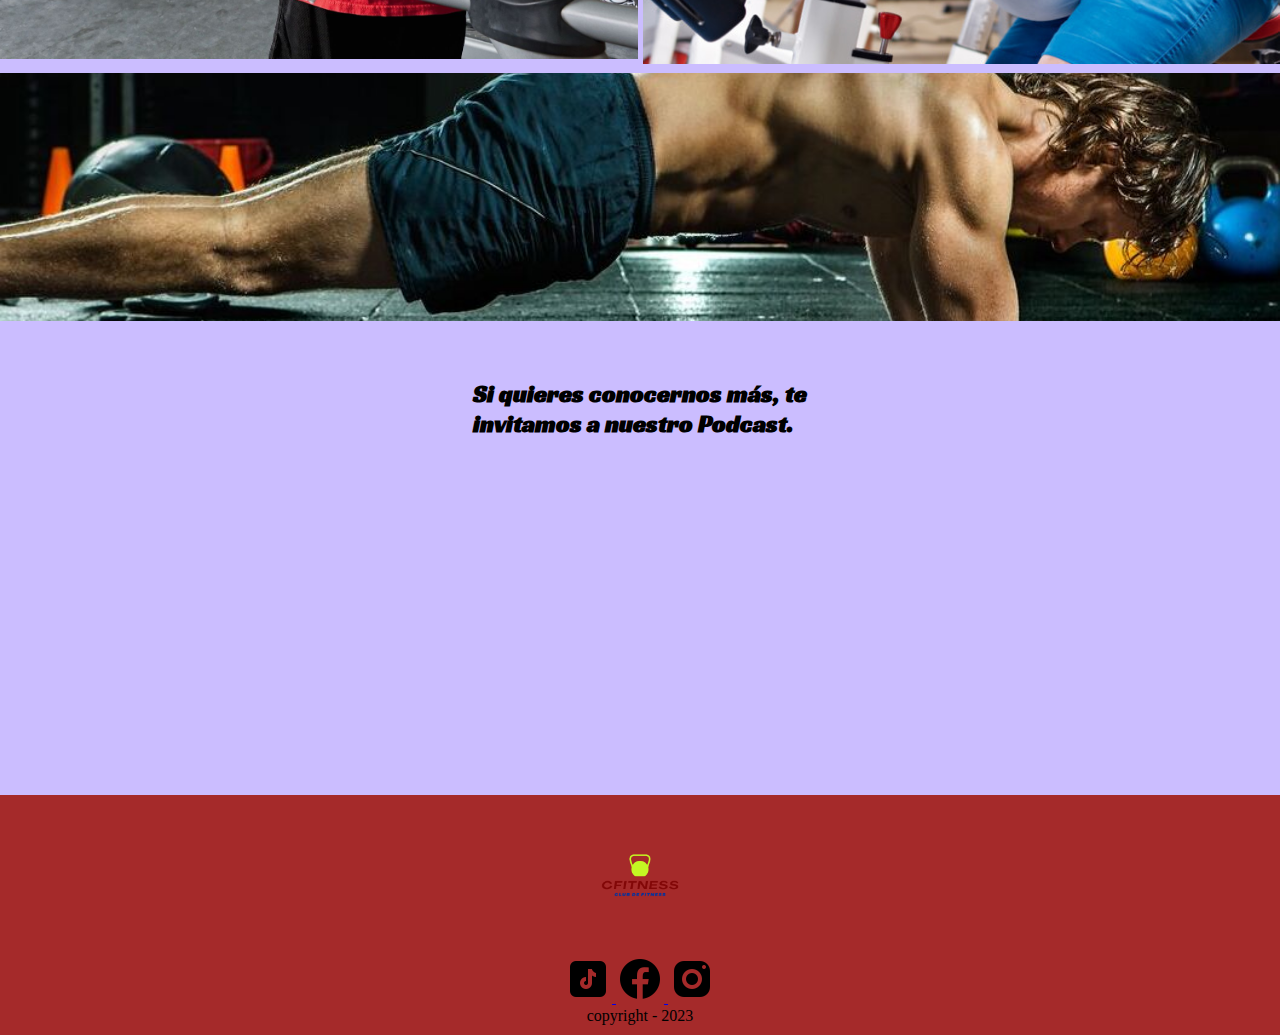
<file: pages/quienes-somos.html>
<!DOCTYPE html>
    <html lang="en">
    <head>
        <meta charset="UTF-8">
        <meta name="viewport" content="width=device-width, initial-scale=1.0">
        <meta name="keywords" content="entrenador personal, personal trainer,entrenamiento personalizado,equipo deportivo">
        <meta name="description" content="Somos un equipo apasionado de personal trainers dedicados a impulsar tu transformación física y tu bienestar.">
        <meta name="author" content="Celeste Ruiz"> 
        <meta name="copyright" content="Celeste Ruiz">
        <meta property="og:title" content="Cfitness">
        <meta property="og:site_name" content="Deporte fitness | Quienes Somos">
        <meta property="og:url" content="https://cfitnesssport.000webhostapp.com/pages/quienes-somos.html">
        <meta property="og:description" content="Somos un grupo de instructores deportivos, apasionados por ayudarte a lograr tus objetivos físicos. Conocemos y creamos la mejor versión de ti.">
        <meta property="og:type" content="website">
        <meta property="og:image" content="https://i.pinimg.com/564x/77/61/99/776199998ce071050907947df62f30b6.jpg">
        <title>Quienes Somos | Cfitness</title>
        <link rel="stylesheet" href="https://cdn.jsdelivr.net/npm/bootstrap@5.3.1/dist/css/bootstrap.min.css" rel="stylesheet" integrity="sha384-4bw+/aepP/YC94hEpVNVgiZdgIC5+VKNBQNGCHeKRQN+PtmoHDEXuppvnDJzQIu9" crossorigin="anonymous">
        <link rel="stylesheet" href="../css/style.css">
        <link rel="shortcut icon" href="../assets/imagenes/iconito.png" type="image/x-icon">
    </head>
    <body>
        <header>
            <div>
                <a href="../index.html">
                    <img src="../assets/imagenes/Fitness para todos (2).png" alt="Logo">
                </a>
            </div>
            <nav class="navbar navbar-expand-lg ">
                <div class="container-fluid">
                <a href="../index.html">Inicio</a>
                <button class="navbar-toggler" type="button" data-bs-toggle="collapse" data-bs-target="#navbarNav" aria-controls="navbarNav" aria-expanded="false" aria-label="Toggle navigation">
                    <span class="navbar-toggler-icon"></span>
                </button>
                <div class="collapse navbar-collapse" id="navbarNav">
                    <ul class="navbar-nav">
                <li class="nav-item">
                        <a class="nav-link" aria-current="page" href="entrenamientos.html">Entrenamientos</a>
                </li>
                <li class="nav-item">
                        <a class="nav-link" href="nutricion-deportiva.html">Nutricion Deportiva</a>
                </li>
                <li class="nav-item">
                        <a class="nav-link" href="quienes-somos.html">Quienes Somos</a>
                </li>
                <li class="nav-item">
                    <a class="nav-link" href="contacto.html">Contacto</a>
                </li>
                    </ul>
                </div>
                </div>
            </nav>
        </header>
    <main>
        <section>
            <h1>Quienes Somos</h1>
            <div class="flexQuienes">
                <img src="../assets/imagenes/depositphotos_87423758-stock-photo-young-sporty-woman-with-trainer.jpg" alt="Instructores">
                <img src="../assets/imagenes/intructor de negro.jpeg" alt="Instrutores">
            </div>
        </section>
        <section>
            <p class="textoUno">Somos un equipo de emprendedores, <br> especializados en Educación Física y <br>Nutrición Deportiva, unidos por la pasión <br> del Deporte, decidimos crear un espacio <br>para guiar a las personas que desean inciar <br>en este mundo o para llevar su rendimiento <br>a otro nivel. <br>Te acompañamos en tu proceso y te <br>impulsamos a crecer..</p>
        </section>
        <h2 class="galleryTitulo">Echa un vistazo a nuestra galeria.</h2>

        <section class="gallery">
            <div class="item item1">
                <img src="../assets/imagenes/1.jpg" alt="Imagen 1">
            </div>
            
            <div class="item item2">
                <img src="../assets/imagenes/22.jpg" alt="Imagen 2">
            </div>
            
            <div class="item item3">
                <img src="../assets/imagenes/3.jpg" alt="Imagen 3">
            </div>

            <div class="item item4">
                <img src="../assets/imagenes/4.jpg" alt="Imagen 4">
            </div>

            <div class="item item5">
                <img src="../assets/imagenes/5.jpg" alt="Imagen 5">
            </div>

            <div class="item item5">
                <img src="../assets/imagenes/6.jpg" alt="Imagen 5">
            </div>
        </section>
            <section class="seccionPodcast">
            <h2 class="tituloOnce">Si quieres conocernos más, te <br> invitamos a nuestro Podcast.</h2>
            <div class="iframeQuienes">
                <iframe style="border-radius:12px" src="https://open.spotify.com/embed/show/2ipfIWpztt0pfcYoOe6u7W?utm_source=generator" width="100%" height="352" frameBorder="0" allowfullscreen="" allow="autoplay; clipboard-write; encrypted-media; fullscreen; picture-in-picture" loading="lazy"></iframe>
            </div>
        </section>
    </main>
    <footer>
        <section class="footer">
            <img  src="../assets/imagenes/Fitness para todos (2).png" alt="Cfitness" class="footerLogo">
            <a href="https://www.tiktok.com/@celesteruiiiz?lang=es" target="_blank">
                <img src="../assets/imagenes/tiktok.png" alt="tik tok">
            </a>
            <a href="https://www.facebook.com/groups/1439436422962868" target="_blank">
                <img src="../assets/imagenes/facebook-new.png" alt="Facebook">
            </a>
            <a href="https://www.instagram.com/corbacholife/" target="_blank">
                <img src="../assets/imagenes/instagram-new.png" alt="Instagram">
            </a>  
            <p>copyright - 2023</p>
        </section>       
    </footer>
    <script src="https://cdn.jsdelivr.net/npm/@popperjs/core@2.11.8/dist/umd/popper.min.js" integrity="sha384-I7E8VVD/ismYTF4hNIPjVp/Zjvgyol6VFvRkX/vR+Vc4jQkC+hVqc2pM8ODewa9r" crossorigin="anonymous"></script>
    <script src="https://cdn.jsdelivr.net/npm/bootstrap@5.3.1/dist/js/bootstrap.min.js" integrity="sha384-Rx+T1VzGupg4BHQYs2gCW9It+akI2MM/mndMCy36UVfodzcJcF0GGLxZIzObiEfa" crossorigin="anonymous"></script>
</body>
</html>
</file>
<file: css/style.css>
@import url("https://fonts.googleapis.com/css2?family=Black+Ops+One&family=Racing+Sans+One&display=swap");
* {
  margin: 0;
  padding: 0;
  box-sizing: border-box; }

li {
  list-style: none; }

main {
  background-color: rgba(55, 0, 255, 0.26); }
  main h1 {
    text-align: center;
    font-size: 2.5rem;
    display: flex;
    justify-content: center;
    align-items: center;
    color: rgba(97, 6, 6, 0.87); }
  main button {
    background-color: rgba(238, 255, 0, 0.747);
    font-size: 1.25rem;
    margin-top: 1.25rem; }

button :hover {
  color: red;
  font-size: 1.3125rem; }

.navbar li a:hover {
  color: red; }

header {
  background-image: url(../assets/imagenes/fondo\nuevo.jpg);
  background-repeat: no-repeat;
  background-size: cover;
  background-position: center;
  width: 100%;
  height: 25rem;
  font-size: 1.25rem;
  display: flex;
  justify-content: space-between; }
  header div img {
    width: 28.125rem;
    height: 25rem; }

.headerError {
  height: 5rem; }

.navbar {
  list-style: none;
  font-family: 'Racing Sans One', cursive;
  display: flex;
  flex-direction: row;
  margin-right: 1.25rem;
  gap: 1.25rem; }
  .navbar li {
    text-decoration: none;
    font-size: 1.5625rem; }

header div img:hover {
  transform: scale(1.25); }

.fondoUno {
  background-image: url(../assets/imagenes/1000_F_107617179_Xm1pv9u0RZUPi6VekOgy7R6zAEfikw58.jpg);
  background-repeat: no-repeat;
  background-size: cover;
  height: 25rem;
  width: 100%; }

.cardContainer {
  width: 100%;
  height: 31.25rem;
  display: flex;
  flex-flow: row;
  justify-content: center;
  justify-content: space-evenly;
  align-items: flex-end;
  margin-bottom: 20px; }
  .cardContainer .card {
    background-color: rgba(0, 0, 128, 0.452);
    width: 18.75rem;
    height: 18.75rem;
    border: 2px solid black;
    box-shadow: 3px 2px 5px black;
    text-align: center;
    font-family: 'Racing Sans One', cursive;
    font-size: 1.25rem;
    border-radius: .9375rem;
    margin: 1.25rem 1.25rem; }

.tachadoUno {
  text-decoration: line-through; }

.flexRedondo {
  width: 100%;
  height: 31.25rem;
  display: flex;
  flex-flow: row wrap;
  justify-content: center;
  justify-content: space-evenly;
  align-items: flex-end;
  padding-top: 6.25rem; }
  .flexRedondo img {
    border-radius: 15.625rem;
    width: 12.5rem;
    height: 12.5rem;
    border: 1px solid black;
    box-shadow: 4px 4px 6px black; }

.flexRedondo img:hover {
  transform: scale(1.15); }

.cardEntrenamientocontainer {
  width: 100%;
  height: 32rem;
  font-size: 1.125rem;
  display: flex;
  flex-flow: row wrap;
  justify-content: center;
  justify-content: space-evenly;
  align-items: center; }
  .cardEntrenamientocontainer .cardE {
    width: 20.75rem;
    height: 25rem;
    border: 2px solid black;
    box-shadow: 3px 2px 5px black;
    text-align: center;
    font-family: 'Racing Sans One', cursive;
    border-radius: .9375rem; }
  .cardEntrenamientocontainer .cardInfo {
    color: black;
    padding-right: 18px; }
  .cardEntrenamientocontainer .fuerza {
    background-color: blue; }
  .cardEntrenamientocontainer .hiit {
    background-color: red; }
  .cardEntrenamientocontainer .cardio {
    background-color: chartreuse; }
  .cardEntrenamientocontainer .hipertrofia {
    background-color: #80007a; }
  .cardEntrenamientocontainer .cardImg {
    width: 100%;
    height: 12.5rem;
    overflow: hidden;
    display: flex;
    flex-direction: column; }
    .cardEntrenamientocontainer .cardImg img {
      width: 100%;
      height: 118%;
      object-fit: contain;
      margin-top: .75rem; }

.cardGrid {
  width: 100%;
  height: 43.75rem;
  display: grid;
  grid-template-columns: 2fr 2fr;
  grid-template-rows: 1fr 1fr 1fr;
  align-items: center;
  grid-template-areas: "seccionHdc imgNutricionuno" "imgNutriciondos seccionProteinas" "seccionGrasas imgNutriciontres"; }
  .cardGrid .seccionHdc, .cardGrid .seccionProteinas, .cardGrid .seccionGrasas {
    grid-area: seccionHdc;
    text-align: center;
    background-color: rgba(128, 128, 128, 0.096);
    font-family: 'Racing Sans One', cursive;
    font-size: 1.25rem; }
  .cardGrid .seccionProteinas, .cardGrid .seccionGrasas {
    grid-area: seccionProteinas; }
  .cardGrid .seccionGrasas {
    grid-area: seccionGrasas; }
  .cardGrid button {
    background-color: rgba(255, 0, 0, 0.178);
    font-size: 1.25rem; }
  .cardGrid .imgNutricionuno, .cardGrid .imgNutriciondos, .cardGrid .imgNutriciontres {
    width: 12.5rem;
    grid-area: imgNutricionuno;
    display: flex;
    justify-content: center;
    filter: brightness(1.1);
    mix-blend-mode: multiply; }
  .cardGrid .imgNutriciondos, .cardGrid .imgNutriciontres {
    grid-area: imgNutriciondos;
    justify-content: flex-end;
    width: auto; }
  .cardGrid .imgNutriciontres {
    grid-area: imgNutriciontres;
    justify-content: flex-start; }

.seccionRecetario h3 {
  text-align: center;
  font-family: 'Racing Sans One', cursive;
  font-size: 1.875rem; }

.iframeUno {
  display: flex;
  justify-content: center;
  padding-bottom: 10px; }

.textoUno {
  text-align: center;
  font-size: 1.875rem;
  font-family: 'Racing Sans One', cursive;
  display: flex;
  justify-content: center; }

.tituloOnce {
  font-family: 'Racing Sans One', cursive;
  display: flex;
  justify-content: center; }

.flexQuienes {
  width: 100%;
  height: 12.5rem;
  display: flex;
  justify-content: center; }

.gallery {
  width: 100%;
  display: grid;
  grid-template-columns: repeat 3, 1fr;
  grid-template-rows: 1fr 1fr 1fr 1fr;
  align-items: none;
  grid-template-areas: "item1 item1 item2 item3" "item1 item1 item5 item5" "item4 item4 item4 item4";
  gap: 5px;
  height: 56.25rem; }

.item1 {
  grid-area: item1;
  height: 36.25rem; }

.item2 {
  grid-area: item2;
  height: 18.5rem; }

.item3 {
  grid-area: item3;
  height: 18.5rem; }

.item4 {
  grid-area: item4;
  height: 15.5rem; }

.item5 {
  grid-area: item5;
  height: 17.75rem; }

.item {
  display: flex;
  align-items: center;
  justify-content: center; }
  .item img {
    width: 100%;
    height: 100%;
    object-fit: cover; }

.item img:hover {
  transform: scale(1.15); }

.galleryTitulo {
  width: 100%;
  height: 10vh;
  display: flex;
  justify-content: center;
  align-items: flex-start;
  font-size: 2.5rem;
  color: brown; }

.formularioUno {
  font-size: 1.5625rem;
  width: 100%;
  font-family: 'Racing Sans One', cursive;
  display: flex;
  flex-direction: row;
  justify-content: center;
  margin-bottom: 3.125rem; }

.formularioDos {
  width: 100%;
  font-family: 'Racing Sans One', cursive;
  margin-bottom: 1.25rem;
  font-size: 1.5625rem;
  margin-bottom: 3.125rem; }

.formularioTres {
  font-size: 1.5625rem;
  width: 100%;
  font-family: 'Racing Sans One', cursive;
  margin-bottom: 3.125rem;
  display: flex;
  flex-direction: column;
  justify-content: none;
  margin-bottom: 3.125rem; }

.tituloDiez {
  display: flex;
  justify-content: center;
  font-family: 'Racing Sans One', cursive;
  font-size: 2.1875rem; }

.textoDiez {
  font-size: 1.25rem;
  font-family: 'Racing Sans One', cursive;
  display: flex;
  justify-content: center;
  text-align: center; }

.cuentanosMas {
  display: flex;
  justify-content: center;
  font-size: 1.875rem; }

.iframeMap {
  display: flex;
  justify-content: center;
  padding-bottom: 10px; }

.mainError {
  height: 280px;
  background: linear-gradient(black, #000000);
  display: flex;
  flex-direction: column;
  justify-content: center;
  align-items: center; }
  .mainError .tarjeta {
    width: 28.5rem;
    height: 12.5rem;
    perspective: 1000px;
    position: relative; }
    .mainError .tarjeta .cara {
      max-width: 100%;
      height: auto;
      position: absolute;
      backface-visibility: hidden;
      transition: transform 0.5s; }
      .mainError .tarjeta .cara.frontal {
        transform: rotateY(0deg); }
      .mainError .tarjeta .cara.trasera {
        transform: rotateY(180deg); }
  .mainError .tarjeta:hover .cara.frontal {
    transform: rotateY(-180deg); }
  .mainError .tarjeta:hover .cara.trasera {
    transform: rotateY(0deg); }
  .mainError .tituloError {
    font-size: 3.25rem;
    color: red; }

div p {
  display: flex;
  justify-content: center; }

div a {
  display: flex;
  justify-content: center; }

footer {
  background-color: brown;
  display: flex;
  justify-content: center;
  align-items: center;
  width: 100%;
  height: 15rem; }

.footerLogo {
  display: flex;
  border-bottom: .625rem;
  width: 100%;
  height: 150px; }

p {
  display: flex;
  justify-content: center; }

.footerError {
  height: 32.25rem;
  display: flex;
  flex-direction: column;
  align-items: center;
  gap: 10px; }
  .footerError p {
    color: black;
    font-size: 1.5rem;
    background: linear-gradient(rgba(152, 22, 22, 0.486), #0f0d0b);
    margin-left: 70px; }
  .footerError button {
    padding: 10px 20px;
    background-color: #0011ff34;
    color: #7f07f0;
    border: none;
    cursor: pointer;
    margin-left: 100px; }

@media (max-width: 1024px) {
  header {
    width: 103%; }
    header div img {
      width: 12.125rem;
      height: 18rem; }
  main {
    width: 107%; }
    main .cardEntrenamientocontainer {
      width: 90%;
      height: 51rem;
      font-size: 1.125rem; }
    main .flexRedondo {
      width: 95%; }
    main .cardContainer {
      width: 94%;
      margin-bottom: 1.25rem; }
    main .gallery {
      width: 93%; }
  .mainError {
    height: 19.75rem; }
    .mainError .tarjeta {
      width: 31.5rem; }
      .mainError .tarjeta img {
        width: 153%;
        height: 12.5rem; }
    .mainError .tituloError {
      font-size: 1.6rem;
      margin-right: 7rem; }
  .footerError {
    width: 117%;
    height: 28.25rem; }
    .footerError p {
      font-size: 1.5rem;
      margin-right: 295px; }
    .footerError button {
      margin-left: 0;
      margin-right: 12.75rem; } }

@media (max-width: 768px) {
  header {
    height: 17rem; }
    header div img {
      width: 15.125rem;
      height: 19rem; }
  .navbar {
    display: flex;
    flex-direction: column;
    justify-content: center;
    margin-right: 7.25rem; }
  .rounded img {
    display: none; }
  main {
    background: linear-gradient(#f6613c, #3f87a6); }
    main .flexRedondo {
      display: flex;
      flex-direction: column;
      align-items: center;
      width: 96%; }
    main .iframeIndex {
      height: 22.5rem;
      width: 94%; }
    main .iframeQuienes {
      width: 94%;
      height: 25.25rem; }
    main .fondoUno {
      background-image: none; }
    main .cardEntrenamientocontainer {
      height: 50rem; }
      main .cardEntrenamientocontainer .cardE {
        height: 24.5rem;
        margin-left: 1.875rem; }
    main .imgNutricionuno, main .cardGrid .imgNutriciondos, .cardGrid main .imgNutriciondos, main .cardGrid .imgNutriciontres, .cardGrid main .imgNutriciontres {
      height: 12.5rem; }
    main .seccionProteinas, main .cardGrid .seccionGrasas, .cardGrid main .seccionGrasas {
      width: 86%; }
    main .textoUno {
      font-size: 1.5rem; }
    main .galleryTitulo {
      font-size: 2rem; }
    main h1 {
      font-size: 2.1rem; }
    main .form-control {
      font-size: 2rem; }
    main .btn-outline-secondary {
      --bs-btn-color: #080808; }
    main .textoDiez {
      font-size: 1rem;
      padding-right: 2.625rem; }
    main .iframeMap iframe {
      width: 80%;
      height: 18.0625rem;
      padding-right: 2.125rem; }
  .mainError {
    height: 19.75rem; }
    .mainError .tarjeta {
      width: 31.5rem; }
      .mainError .tarjeta img {
        width: 153%;
        height: 12.5rem; }
    .mainError .tituloError {
      font-size: 1.6rem;
      margin-right: 7rem; }
  .footerError {
    width: 117%;
    height: 28.25rem; }
    .footerError p {
      font-size: 2.5rem;
      margin-right: 373px; }
    .footerError button {
      margin-left: 0;
      margin-right: 12.75rem; } }

@media (max-width: 500px) {
  main h1 {
    font-size: 0.93rem; }
  main p {
    font-size: 14px; }
  main .cardContainer .card a {
    font-size: 1rem; }
  main .cardEntrenamientocontainer {
    height: 102rem; }
  main .imgNutricionuno, main .cardGrid .imgNutriciondos, .cardGrid main .imgNutriciondos, main .cardGrid .imgNutriciontres, .cardGrid main .imgNutriciontres {
    height: 8.5rem; }
  main .seccionProteinas, main .cardGrid .seccionGrasas, .cardGrid main .seccionGrasas {
    width: 86%; }
  main .iframeUno {
    width: 76%;
    margin-left: 56px; }
  main .textoUno {
    font-size: 1rem; }
  main .gallery {
    width: 100%;
    display: grid;
    grid-template-columns: 1fr;
    grid-template-areas: "item1" "item2" "item3" "item5"; }
    main .gallery img {
      height: 15.25rem; }
  main .item4 {
    display: none; }
  main .item {
    height: 6.25rem; }
  main .formularioUno {
    width: 96%; }
  main .formularioDos {
    width: 92%; }
  main .cuentanosMas {
    font-size: 1rem; }
  main label {
    font-size: 1.125rem; }
  main .flexRedondo img {
    border-radius: 15.625rem;
    width: 10.5rem;
    height: 10.5rem; } }

@media (max-width: 425px) {
  header {
    height: 20rem;
    width: 120%; }
    header div img {
      width: 10.125rem;
      height: 9rem; }
  main {
    width: 128%; }
    main .button {
      background-color: rgba(255, 81, 0, 0.747);
      font-size: 1rem;
      margin-top: 0.25rem; }
    main h1 {
      font-size: 1.25rem;
      width: 79%; }
    main .flexRedondo {
      padding-top: 0px;
      width: 83%; }
      main .flexRedondo img {
        border-radius: 5rem;
        width: 7.5rem;
        height: 7.5rem; }
    main .cardContainer {
      height: 78.25rem;
      display: flex;
      flex-direction: column;
      width: 72%; }
      main .cardContainer .card {
        width: 73%;
        height: 12.5rem;
        font-size: 1rem; }
    main .cardGrid {
      width: 81%;
      height: 52.75rem; }
      main .cardGrid .imgNutricionuno, main .cardGrid .imgNutriciondos, main .cardGrid .imgNutriciontres {
        width: 12.5rem;
        height: 6.5rem; }
    main .textoUno {
      font-size: 0.900rem; }
    main .galleryTitulo {
      font-size: 1.5rem; }
    main .cuentanosMas {
      font-size: 1rem; }
    main label {
      font-size: 1.25rem; }
    main .textoDiez {
      font-size: 1rem; }
    main .cardEntrenamientocontainer {
      height: 106rem;
      width: 80%; }
    main .gallery {
      width: 100%;
      display: grid;
      grid-template-columns: 1fr;
      grid-template-areas: "item1" "item2" "item3" "item5"; }
      main .gallery img {
        height: 15.25rem; }
    main .item4 {
      display: none; }
    main .item {
      height: 6.25rem; }
    main .iframeQuienes {
      width: 93%; }
    main .iframeIndex {
      width: 79%; }
    main .iframeUno {
      height: 20.875rem; }
    main .iframeMap {
      width: 80%; }
    main .form-control {
      font-size: 1rem; }
    main .input-group > .form-control, main .input-group > .form-floating, main .input-group > .form-select {
      margin-right: 4.6875rem; }
    main .seccionRecetario h3 {
      margin-right: 6.8125rem; }
    main .tituloDiez {
      font-size: 1.8rem;
      margin-right: 5rem; }
    main .flexQuienes {
      width: 97%;
      height: 8.5rem; }
  footer {
    width: 106%; }
  .mainError {
    height: 19.75rem; }
    .mainError .tarjeta {
      width: 31.5rem; }
      .mainError .tarjeta img {
        width: 153%;
        height: 12.5rem; }
    .mainError .tituloError {
      font-size: 2.25rem;
      margin-right: 7rem; }
  .footerError {
    width: 117%;
    height: 28.25rem; }
    .footerError p {
      font-size: 1rem;
      margin-right: 197px;
      margin-top: -120px; }
    .footerError button {
      margin-left: 0; } }

@media (max-width: 420px) {
  header div img {
    width: 10.125rem;
    height: 9rem; }
  main {
    height: 95.25rem; }
    main .button {
      background-color: rgba(255, 81, 0, 0.747);
      font-size: 1rem;
      margin-top: 0.25rem; }
    main h1 {
      font-size: 1.25rem; }
    main h2 {
      font-size: 1rem;
      text-align: center;
      width: 117%; }
    main .flexRedondo {
      padding-top: 0px;
      width: 93%; }
      main .flexRedondo img {
        border-radius: 3.625rem;
        width: 7.5rem;
        height: 6.5rem;
        margin-top: .25rem; }
    main .cardContainer {
      height: 72.25rem;
      display: flex;
      flex-direction: column;
      width: 82%;
      margin-top: .625rem; }
      main .cardContainer .card {
        width: 74%;
        height: 14.5rem;
        font-size: 0.9rem;
        margin-top: -2.875rem; }
    main .cardGrid .imgNutricionuno, main .cardGrid .imgNutriciondos, main .cardGrid .imgNutriciontres {
      width: 12.5rem;
      height: 6.5rem; }
    main .textoUno {
      font-size: 0.900rem; }
    main .galleryTitulo {
      font-size: 1.5rem; }
    main .cuentanosMas {
      font-size: 1rem; }
    main label {
      font-size: 1.25rem; }
    main .textoDiez {
      font-size: 1rem; }
    main .cardEntrenamientocontainer {
      height: 83rem; }
      main .cardEntrenamientocontainer .cardE {
        width: 11.75rem;
        height: 27rem;
        font-size: .9375rem;
        margin-bottom: 20px; }
    main .iframeIndex {
      display: none; }
    main .gallery {
      width: 100%;
      display: grid;
      grid-template-columns: 1fr;
      grid-template-areas: "item1" "item2" "item3" "item5"; }
      main .gallery img {
        height: 15.25rem; }
    main .item4 {
      display: none; }
    main .item {
      height: 6.25rem; }
    main .tituloOnce {
      padding-right: 72px;
      margin-top: -1.0625rem; }
    main .iframeQuienes {
      display: none; } }

@media (max-width: 375px) {
  main h1 {
    margin-right: 5.1875rem;
    font-size: 1rem; }
  main .flexRedondo {
    width: 81%; }
  main .cardContainer {
    width: 71%; }
  main .cardEntrenamientocontainer {
    height: 78rem;
    display: flex;
    flex-direction: column;
    width: 74%;
    margin: .625rem; }
    main .cardEntrenamientocontainer .cardE {
      padding: .625rem;
      width: 50%;
      height: 16rem;
      margin-bottom: 20px; }
    main .cardEntrenamientocontainer .cardInfo ul li {
      display: none; }
  main .cardGrid {
    width: 80%;
    height: 865px; }
  main h2 {
    height: 2.25rem; }
  main .textoUno {
    margin-right: 4.8125rem; }
  main .tituloOnce {
    padding-right: 10.6875rem; }
  main .flexQuienes {
    width: 79%;
    height: 7.5rem; }
  main .iframeMap {
    width: 77;
    height: 18.0625rem;
    padding-left: 0.625rem; }
  main .textoDiez {
    font-size: 0.625rem;
    margin-right: 1.8125rem; }
  main .tituloDiez {
    margin-right: 4.5625rem;
    font-size: 1.875rem; }
  footer {
    width: 100%; }
  .mainError .tarjeta {
    width: 31.5rem; }
    .mainError .tarjeta img {
      width: 132%;
      height: 14.5rem; }
  .footerError {
    width: 117%;
    height: 28.25rem; }
    .footerError p {
      font-size: 1rem;
      margin-right: 141px;
      margin-top: -120px; }
    .footerError button {
      margin-left: 0; } }

@media (max-width: 320px) {
  header {
    width: 102%;
    height: 14.5rem;
    margin-bottom: .25rem; }
    header div img {
      width: 7.125rem;
      height: 12rem; }
  .navbar {
    display: flex;
    flex-direction: column;
    justify-content: flex-start; }
    .navbar li {
      font-size: 1rem;
      color: red; }
  main {
    width: 20.5rem; }
    main .cardContainer {
      height: 61.25rem;
      width: 100%;
      display: flex;
      flex-direction: column;
      align-items: center; }
      main .cardContainer .card {
        background-color: rgba(4, 128, 0, 0.836);
        border: 2px solid black;
        box-shadow: 3px 2px 5px black;
        text-align: center;
        font-family: 'Racing Sans One', cursive;
        font-size: 0.900rem;
        border-radius: 0.9375rem; }
    main h1 {
      font-size: 1rem;
      width: 100%; }
    main h2 {
      width: 100%;
      font-size: 1rem;
      text-decoration: underline;
      color: rgba(255, 0, 0, 0.842); }
    main .flexRedondo {
      height: 25.25rem;
      width: 100%; }
      main .flexRedondo img {
        width: 8.5rem;
        height: 8.5rem; }
    main .flexQuienes {
      width: 98%;
      height: 6.5rem; }
    main .iframeQuienes iframe {
      width: 97%;
      height: 6.25rem; }
    main button {
      margin-top: 0.1rem; }
    main .iframeIndex {
      height: 281px; }
    main .cardGrid {
      width: 160%;
      height: 61.75rem;
      display: grid;
      grid-template-columns: 3fr;
      grid-template-rows: 1fr 1fr 1fr;
      align-items: center;
      grid-template-areas: "seccionHdc " "seccionProteinas" "seccionGrasas "; }
      main .cardGrid img {
        display: none; }
      main .cardGrid .seccionHdc, main .cardGrid .seccionProteinas, main .cardGrid .seccionGrasas {
        border: 4px solid black;
        box-shadow: 13px 8px 26px black;
        width: 93%;
        height: 224px;
        margin-left: 11px; }
    main .input-group > .form-control, main .input-group > .form-floating, main .input-group > .form-select {
      flex: 0.96 0 auto; }
    main .formularioTres {
      font-size: 0.9rem; }
    main .textoDiez {
      font-size: 0.7rem; }
    main .textoUno {
      margin-right: -0.1875rem; }
    main legend {
      font-size: calc(0.9rem + .3vw); }
    main .cuentanosMas {
      font-size: 0.9rem; }
    main label {
      font-size: 1rem; }
    main .tituloDiez {
      font-size: 1.4rem;
      margin-left: 3.75rem; }
    main .tituloOnce {
      padding-right: 26px;
      margin-top: 2.9375rem; }
    main .cardEntrenamientocontainer {
      height: 84rem;
      margin-left: -1.0625rem; }
      main .cardEntrenamientocontainer .cardE {
        background: linear-gradient(#03d337, #bd1d18);
        width: 17.75rem;
        height: 14.5rem;
        border: 2px solid black;
        box-shadow: 3px 2px 5px black;
        text-align: center;
        font-family: 'Racing Sans One', cursive;
        border-radius: 0.9375rem;
        display: flex;
        flex-direction: column; }
      main .cardEntrenamientocontainer .cardImg {
        width: 99%;
        height: 2.5rem;
        display: flex;
        flex-direction: column;
        overflow: visible; }
      main .cardEntrenamientocontainer .cardInfo {
        color: black;
        margin-top: 1.0625rem;
        font-size: 0.9rem; }
    main .gallery {
      width: 100%;
      display: grid;
      grid-template-columns: 1fr;
      grid-template-areas: "item1" "item2" "item3" "item5"; }
      main .gallery img {
        height: 15.25rem; }
    main .item4 {
      display: none; }
    main .item {
      height: 6.25rem; }
    main .iframeMap iframe {
      width: 100%;
      height: 18.0625rem;
      margin-left: 4.6875rem; }
    main .form-control {
      font-size: 0.6rem;
      padding: 0.375rem 2.75rem; }
    main .input-group-text {
      font-size: 0.9rem; }
    main .btn-outline-secondary {
      --bs-btn-color: #080808; }
  footer {
    width: 100%; }
  .mainError {
    height: 8.625rem; }
    .mainError .tituloError {
      font-size: 2.25rem;
      padding-left: 6rem; }
    .mainError .tarjeta div img {
      display: none; }
  .footerError {
    width: 103%;
    height: 36.25rem; }
    .footerError p {
      font-size: 1rem;
      margin-right: 81px; }
    .footerError button {
      margin-left: 11.25rem; } }
</file>
